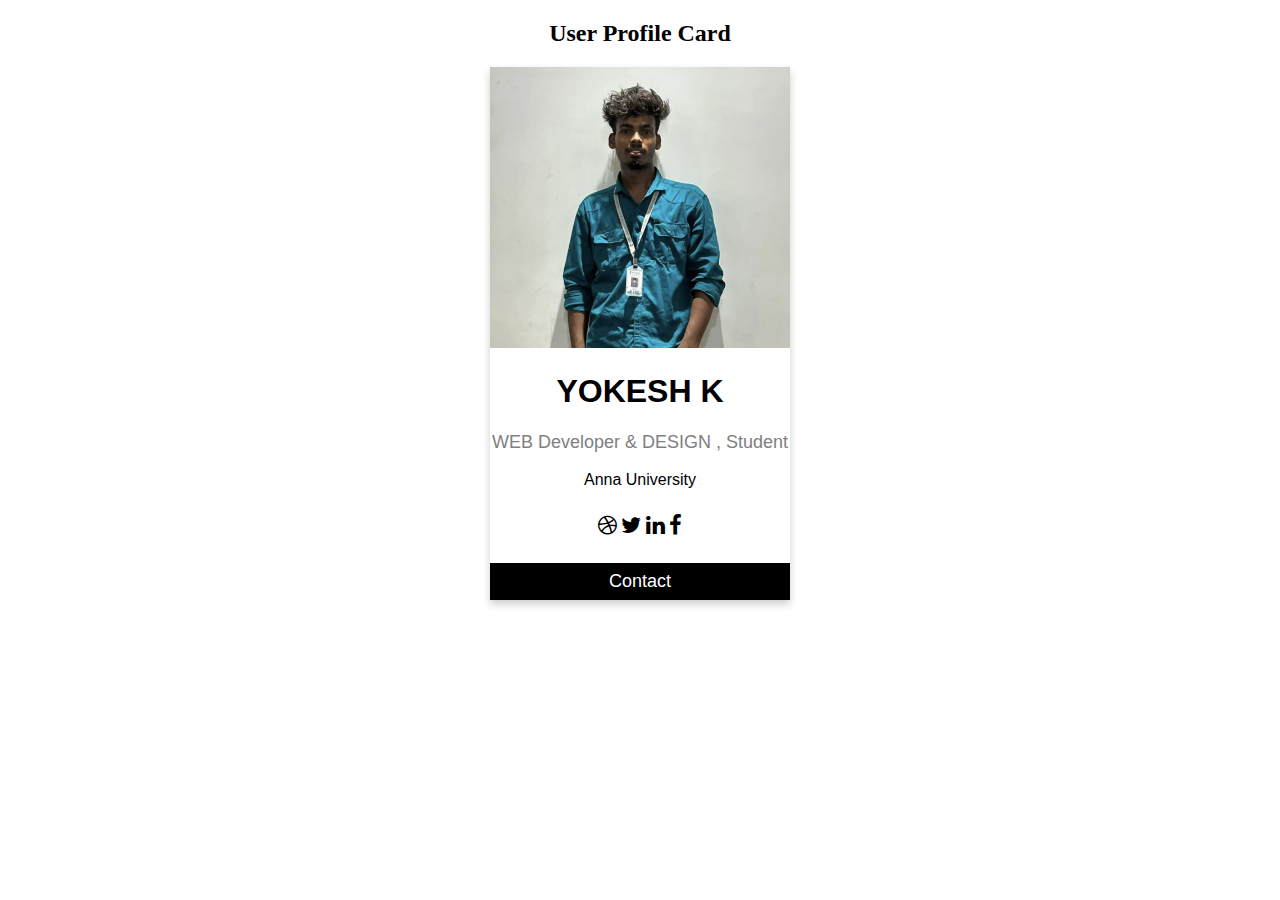
<file: profile/index.html>
<!DOCTYPE html>
<html>
<head>
<link rel="stylesheet" href="https://cdnjs.cloudflare.com/ajax/libs/font-awesome/4.7.0/css/font-awesome.min.css">
<style>
.card {
  box-shadow: 0 4px 8px 0 rgba(0, 0, 0, 0.2);
  max-width: 300px;
  margin: auto;
  text-align: center;
  font-family: arial;
}

.title {
  color: grey;
  font-size: 18px;
}

button {
  border: none;
  outline: 0;
  display: inline-block;
  padding: 8px;
  color: white;
  background-color: #000;
  text-align: center;
  cursor: pointer;
  width: 100%;
  font-size: 18px;
}

a {
  text-decoration: none;
  font-size: 22px;
  color: black;
}

button:hover, a:hover {
  opacity: 0.7;
}
</style>
</head>
<body>

<h2 style="text-align:center">User Profile Card</h2>

<div class="card">
  <img src="yoki.jpg" alt="Yoki" style="width:100%">
  <h1>YOKESH K</h1>
  <p class="title">WEB Developer & DESIGN , Student</p>
  <p>Anna University</p>
  <div style="margin: 24px 0;">
    <a href="#"><i class="fa fa-dribbble"></i></a> 
    <a href="#"><i class="fa fa-twitter"></i></a>  
    <a href="#"><i class="fa fa-linkedin"></i></a>  
    <a href="#"><i class="fa fa-facebook"></i></a> 
  </div>
  <p><button>Contact</button></p>
</div>

</body>
</html>
</file>
